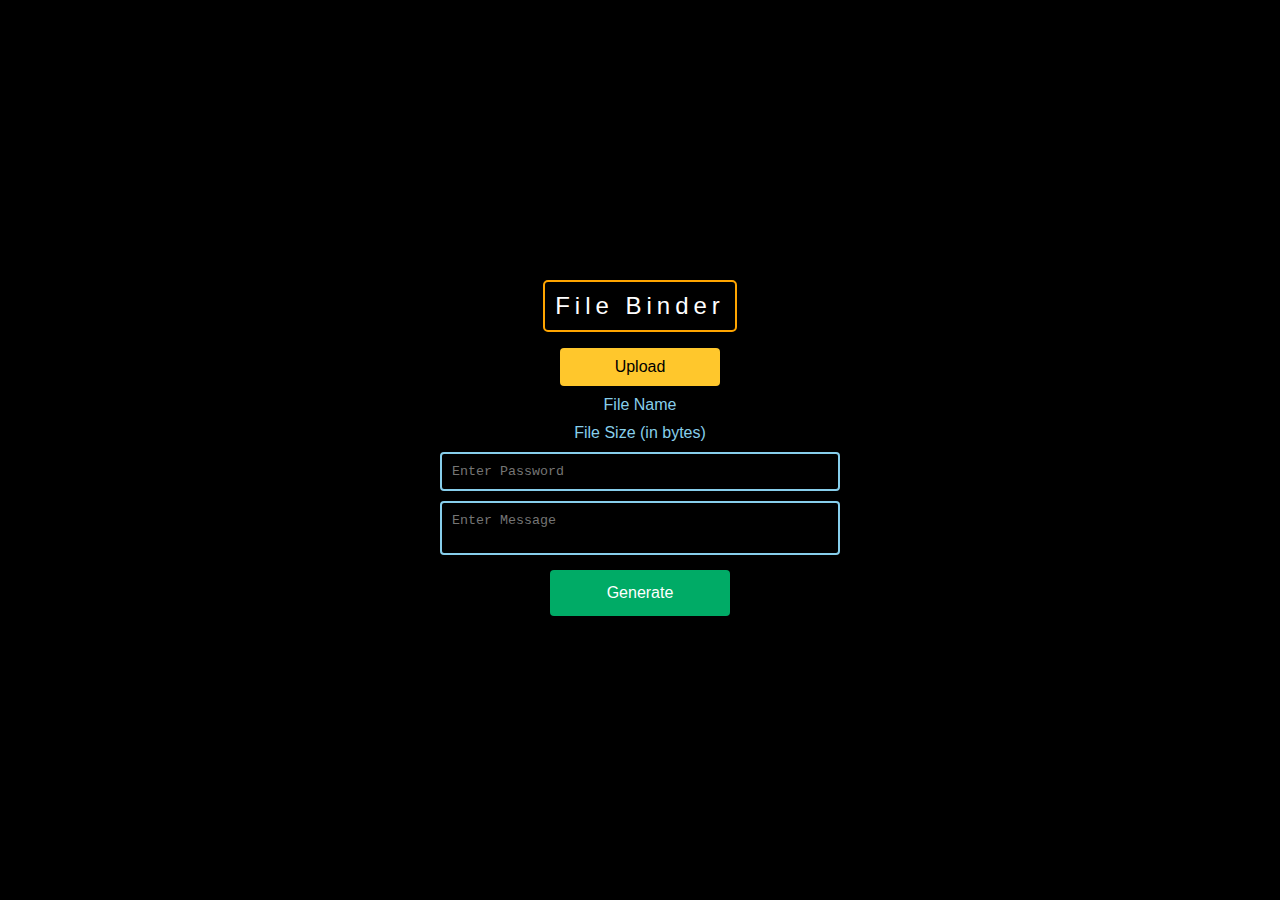
<file: index.html>
<!-- HTML File for FileBinder-->
<!-- Author - WireBits-->

<!DOCTYPE html>
<html>
<head>
    <meta charset="UTF-8">
    <meta name="viewport" content="width=device-width, initial-scale=1.0">
    <link rel="stylesheet" href="styles.css">
    <title>File Binder</title>
</head>
<body>
    <div class="container">
        <div class="title">File Binder</div>
        <div class="upload" id="uploadBtn">Upload</div>
        <input type="file" id="fileInput" style="display:none;">
        <div class="file-name" id="fileName">File Name</div>
        <div class="file-size" id="fileSize">File Size (in bytes)</div>
        <input type="password" id="password" placeholder="Enter Password">
        <textarea id="message" placeholder="Enter Message"></textarea>
        <button id="generate">Generate</button>
    </div>
    <script src="script.js"></script>
</body>
</html>
</file>
<file: styles.css>
/* 
   CSS File for FileBinder
   Author - WireBits
*/

body {
    font-family: Arial, sans-serif;
    background-color: black;
    display: flex;
    justify-content: center;
    align-items: center;
    height: 100vh;
    margin: 0;
    color: white;
}

.container {
    background-color: black;
    width: 100%;
    max-width: 600px;
    padding: 20px;
    border-radius: 8px;
    box-shadow: 0 0 10px rgba(0, 0, 0, 0.1);
    text-align: center;
    display: flex;
    flex-direction: column;
    align-items: center;
}

input[type="password"], textarea {
    color: white;
    resize: none;
    width: 100%;
    max-width: 400px;
    padding: 10px;
    border: 2px solid #87CEEB;
    border-radius: 4px;
    background: #000000;
    font-family: "Courier New", Courier, monospace;
    box-sizing: border-box;
    margin-bottom: 10px;
}

.file-name, .file-size {
    color: #87CEEB;
    font-size: 16px;
    margin-bottom: 10px;
}

button {
    color: white;
    padding: 14px 20px;
    margin: 5px 10px;
    border: none;
    border-radius: 4px;
    cursor: pointer;
    font-size: 16px;
    width: 30%;
}

#generate {
    background-color: #00AB66;
}

.upload {
    background-color: #FFC72C;
    color: black;
    padding: 10px 20px;
    margin-bottom: 10px;
    border-radius: 4px;
    cursor: pointer;
    width: 20%;
}

.title {
    font-size: 1.5rem;
    margin-bottom: 1rem;
    color: white;
    border: 2px solid orange;
    padding: 10px;
    border-radius: 5px;
    letter-spacing: 5px;
}

button:hover, .upload:hover {
    opacity: 0.8;
}
</file>
